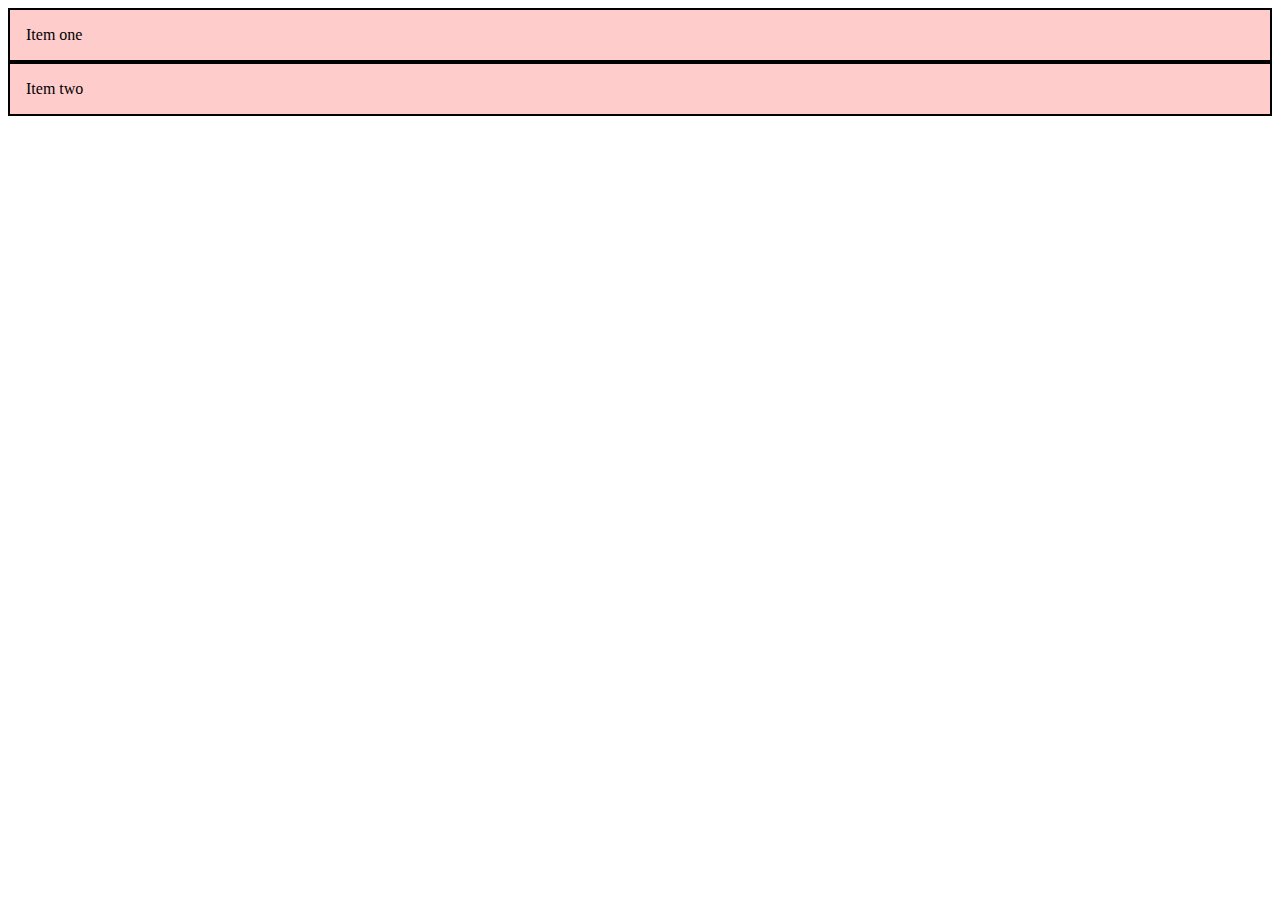
<file: flex-crocs.html>
<!DOCTYPE html>
<html lang="en">
<head>
    <meta charset="UTF-8">
    <meta name="viewport" content="width=device-width, initial-scale=1.0">
    <title>Document</title>
    <style>
        .grid{
background-color: #cccccc;
padding: 1rem;
display: flex;
flex-direction: row;
gap: 24px;
}
p {
margin: 0;
padding: 1rem;
border:2px solid #000000;
background-color: #ffcccc;
}

    </style>
</head>
<body>
    <div class=“grid”>
        <p class="col-third">Item one</p>
        <p class="col-twoThirds">Item two</p>
        </div>
</body>
</html>
</file>
